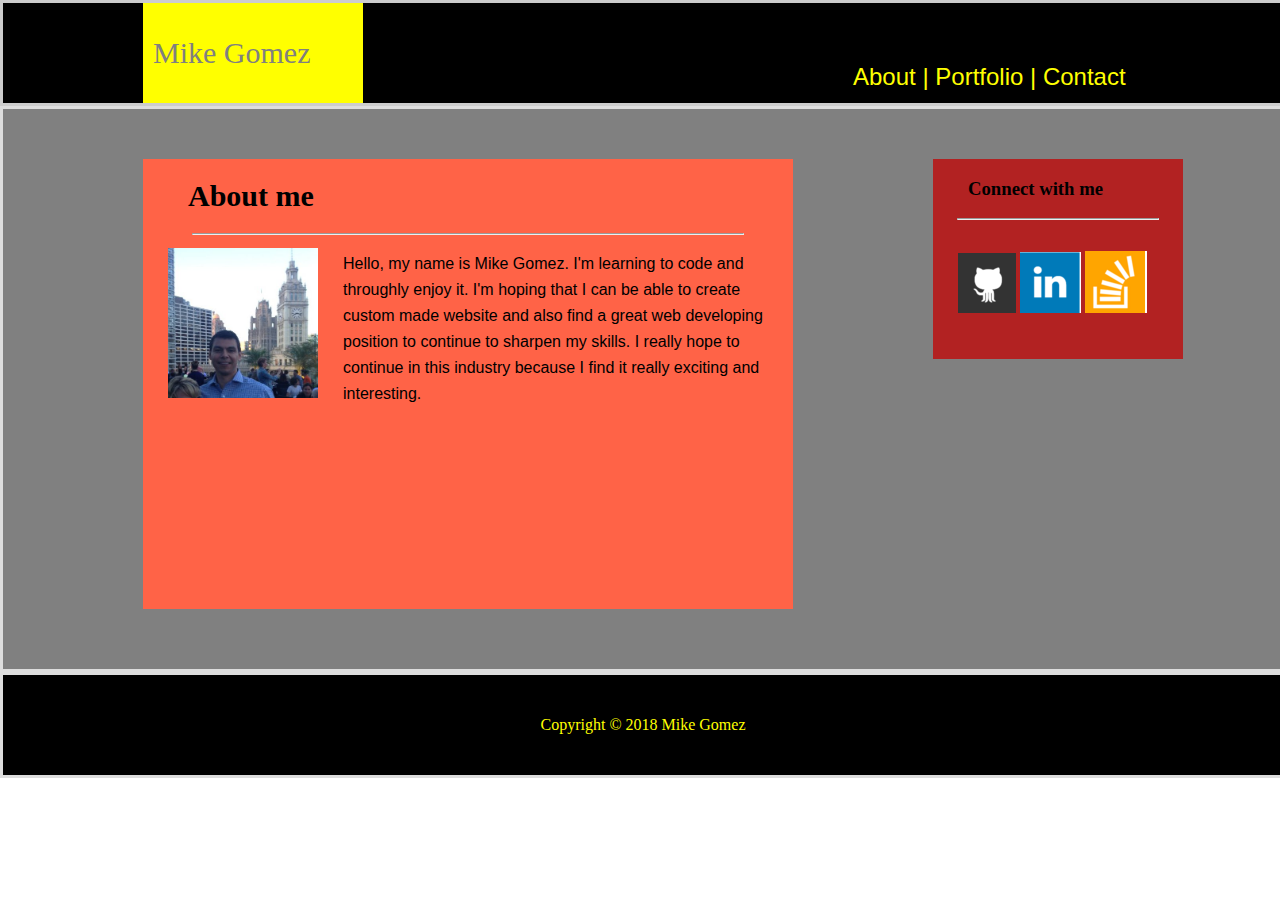
<file: index.html>
<!DOCTYPE html>
<html lang="en">
<head>
    <meta charset="UTF-8">
    <meta name="viewport" content="width=device-width, initial-scale=1.0">
    <meta http-equiv="X-UA-Compatible" content="ie=edge">

    <title>About me</title>
<link rel="stylesheet" href="./assets/css/portfolio1.css">
</head>
<body>
<nav class="container1">
    <div class="name"> Mike Gomez</div>
        <div class="navmenu">
            <a class="alignm" href="./index.html">About   |</a>   
                <a class="alignm" href="./portfolio.html">Portfolio   |</a>  
                     <a class="alignm" href="./contact.html">Contact</a> 
        </div>
</nav>

<section class="backgroundarea">
        <article class="nested1">
            <h1 class="about1">About me</h1><hr width="550px">
                <img id="image1" src="./assets/images/profileimage.jpg">
                    <div><p id="bio">Hello, my name is Mike Gomez. I'm learning to code and throughly enjoy it. I'm hoping that I can be able to create
                        custom made website and also find a great web developing position to continue to sharpen my skills. I really hope to continue
                        in this industry because I find it really exciting and interesting.
                    </p></div>
            
                           
        </article>
   
        <sidebar class="sidebar1">
                <h3 class="header3">Connect with me</h3>
                <hr width="200px">
                <a  target="_blank" href="https://github.com/mikegomez"><img id="sidebarimage" src="./assets/images/github1.png"></a> 
                <a  target="_blank" href="https://www.linkedin.com/in/miguel-mike-gomez-2b64aa14/"> <img src="./assets/images/linkedin1.png"></a>
                <a  target="_blank" href="https://stackoverflow.com/users/8840848/miguel"><img src="./assets/images/stackoverflow.png"></a>
            </sidebar>

</section>
<footer class="footy">

    <p id="footer1">Copyright &copy; 2018 Mike Gomez</p>

</footer>




</body>

</html>
</file>
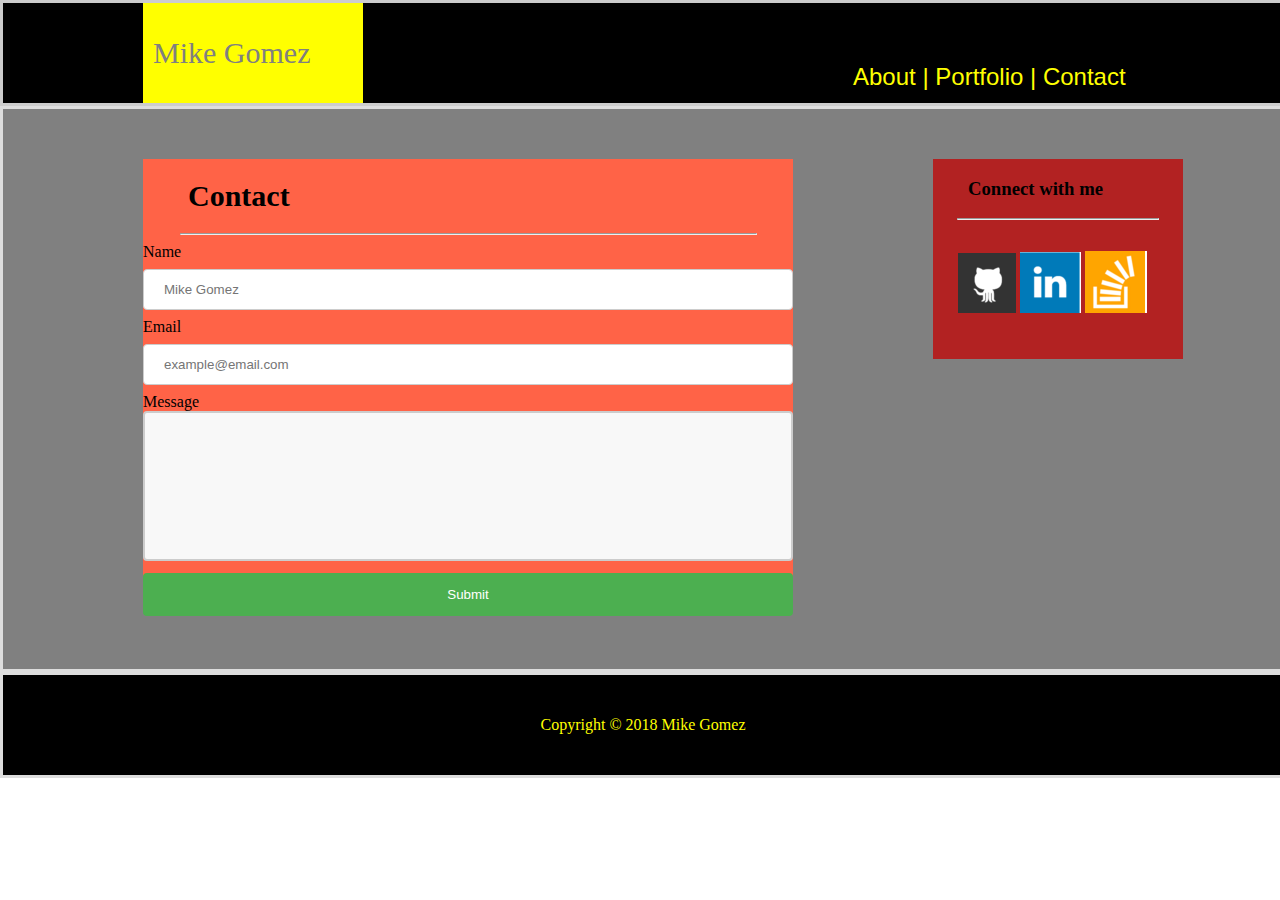
<file: contact.html>
<!DOCTYPE html>

<html>
        <head>
            <title>Contact Page</title>
        <link rel="stylesheet" href="./assets/css/portfolio1.css">
        </head>
        <body>
        <nav class="container1">
            <div class="name">Mike Gomez</div>
                <div class="navmenu">
                    <a href="./index.html">About   |</a>   
                        <a href="./portfolio.html">Portfolio   |</a>  
                             <a href="./contact.html">Contact</a> 
                </div>
        </nav>
        
        <section class="backgroundarea">
                <div class="nested1">
                    <h1 class="about1">Contact</h1>
                    <hr width= "575px">
                    <form class="formy" action="/action_page.php">
                          <label for="fname">Name</label>
                          <input type="text" id="fname" name="firstname" placeholder="Mike Gomez">
                          <label for="lname">Email</label>
                          <input type="text" id="lname" name="lastname" placeholder="example@email.com">
                          <label for="textbox1">Message</label>
                          <textarea></textarea>
                                                 
                          <input type="submit" value="Submit">
                    </form>
                 </div>
           
                <sidebar class="sidebar1">
                        <h3 class="header3">Connect with me</h3>
                        <hr width="200px">
                        <a  target="_blank" href="https://github.com/mikegomez"><img id="sidebarimage" src="./assets/images/github1.png"></a> 
                        <a  target="_blank" href="https://www.linkedin.com/in/miguel-mike-gomez-2b64aa14/"> <img src="./assets/images/linkedin1.png"></a>
                        <a  target="_blank" href="https://stackoverflow.com/users/8840848/miguel"><img src="./assets/images/stackoverflow.png"></a>
                    </sidebar>
        
        </section>
        <footer class="footy">
        
            <p id="footer1">Copyright &copy; 2018 Mike Gomez</p>
        
        </footer>
        
        
        
        
        </body>
        
        </html>
</file>
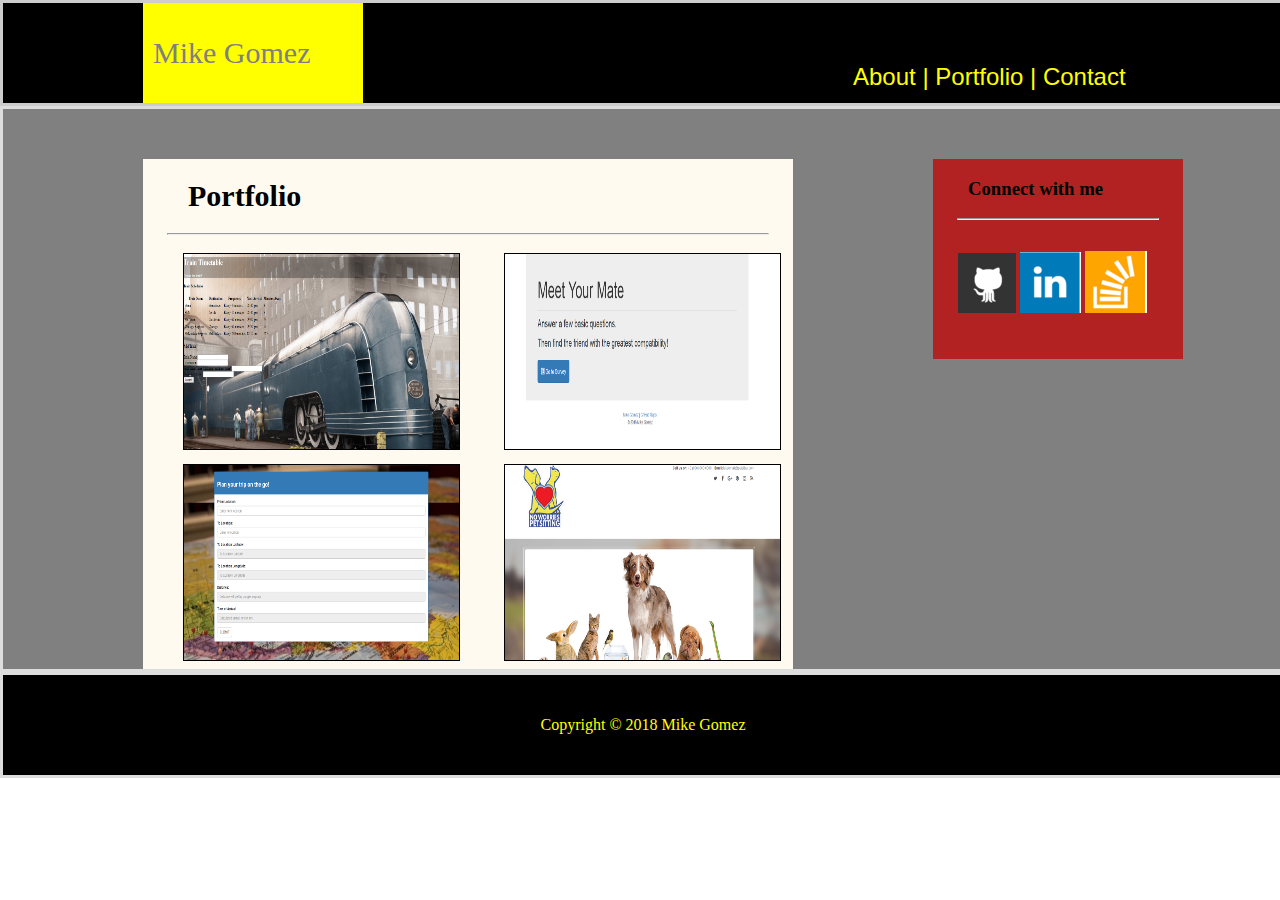
<file: portfolio.html>
<!DOCTYPE html>
<html lang="en">
<head>
    <meta charset="UTF-8">
    <meta name="viewport" content="width=device-width, initial-scale=1.0">
    <meta http-equiv="X-UA-Compatible" content="ie=edge">

            <title>Portfolio</title>
        <link rel="stylesheet" href="./assets/css/portfolio1.css">
        </head>
        <body>
        <nav class="container1">
            <div class="name">Mike Gomez</div>
                <div class="navmenu">
                    <a href="./index.html">About   |</a>   
                        <a href="./portfolio.html">Portfolio   |</a>  
                             <a href="./contact.html">Contact</a> 
                </div>
        </nav>
        
        <section class="backgroundarea">
                <div class="nested2">
                    <h1 class="about1">Portfolio</h1>
                    <hr width= "600px">
                    <div class="imagerow1>"><a href="https://mikegomez.github.io/train_scheduler/"><img class="portfolioimages" src="./assets/images/Train Timetable.png"></a>
                        <a href="https://pure-falls-73933.herokuapp.com/"><img class="portfolioimages" src="./assets/images/FriendFinder.png"></a></div>
                   <div class="imagerow2>"> <a href="https://fakenewz.github.io/tripify/"><img class="portfolioimages" src="./assets/images/Tripify.png"></a>
                    <a href="https://morning-tundra-23483.herokuapp.com/"> <img class="portfolioimages" src="./assets/images/No Worries Pet Sitting.png"></a></div>
               
                 </div>

        <sidebar class="sidebar1">
                        <h3 class="header3">Connect with me</h3>
                        <hr width="200px">
                        <a  target="_blank" href="https://github.com/mikegomez"><img id="sidebarimage" src="./assets/images/github1.png"></a> 
                        <a  target="_blank" href="https://www.linkedin.com/in/miguel-mike-gomez-2b64aa14/"> <img src="./assets/images/linkedin1.png"></a>
                        <a  target="_blank" href="https://stackoverflow.com/users/8840848/miguel"><img src="./assets/images/stackoverflow.png"></a>
        </sidebar>
        
        </section>
        <footer class="footy">
        
            <p id="footer1">Copyright &copy; 2018 Mike Gomez</p>
        
        </footer>
        
        
        
        
        </body>
        
        </html>
</file>
<file: assets/css/portfolio1.css>
.container1 {

    width: 100%;
    height: 100px;
    background-color: black;
    display: flex;
    flex-direction: row;
    border-color: #cccccc;
    border-style: solid;
    margin: 0px;
   

}

.name {
    height: 80px;
    width: 200px;
    color: grey;
    margin-left: 140px;
    padding: 10px;
    background-color: yellow;
    font-size: 30px;
    display: flex;
    align-items: center;
    font-family: 'Georgia', Times, Times New Roman, serif;
    
}

.backgroundarea {

    background-color: gray;
    width: 100%;
    height: 560px;
    position: relative;
    border-style: solid;
    border-color: #dddddd;
 
}

.navmenu {
    margin-left: 430px;
    padding: 60px;
    color: yellow;
    font-size: 24px;
    font-family: 'Arial', 'Helvetica Neue', Helvetica, sans-serif;
  
}

.nested1 {
    position: absolute;
    width: 650px;
    height: 450px;
    background-color: tomato;
    margin-left: 140px;
    margin-top: 50px;

}


.nested2 {
    position: absolute;
    width: 650px;
    height: 510px;
    background-color: floralwhite;
    margin-left: 140px;
    margin-top: 50px;

}
.sidebar1 {
    width: 250px;
    height: 200px;
    background-color: firebrick;
    float: right;
    margin-left: 550px;
    margin-top: 50px;
    margin-right: 100px;
    font-family: 'Georgia', Times, Times New Roman, serif;


}

a {
    color: yellow;
    font-family: 'Arial', 'Helvetica Neue', Helvetica, sans-serif;

}

a:link {
    text-decoration: none;
}

#image1 {

    width: 150px;
    height: 150px;
    float: left;
    margin-left: 25px;
    margin-top: 5px;
}

#bio {
    margin-left: 200px;
    line-height: 26px;
    font-family: 'Arial', 'Helvetica Neue', Helvetica, sans-serif;

}

.footy {

    width: 100%;
    height: 100px;
    border-style: solid;
    border-color: #dddddd;
    background-color: black;
    color: yellow; 
    display: flex;
    align-items: center;
    justify-content: center;
    margin-top: 0;
}

.about1 {

margin-left: 45px;
font-size: 30px;
font-family: 'Georgia', Times, Times New Roman, serif;

}

.header3 {

    font-family: 'Georgia', Times, Times New Roman, serif;
    display: flex;
    align-items: center;
margin-left: 35px;

}

#sidebarimage {

    margin-left: 25px;
    margin-top: 25px;
}

textarea {
    width: 100%;
    height: 150px;
    padding: 12px 20px;
    box-sizing: border-box;
    border: 2px solid #ccc;
    border-radius: 4px;
    background-color: #f8f8f8;
    font-size: 16px;
    resize: none;
}

input[type=text], select {
    width: 100%;
    padding: 12px 20px;
    margin: 8px 0;
    display: inline-block;
    border: 1px solid #ccc;
    border-radius: 4px;
    box-sizing: border-box;
}

input[type=submit] {
    width: 100%;
    background-color: #4CAF50;
    color: white;
    padding: 14px 20px;
    margin: 8px 0;
    border: none;
    border-radius: 4px;
    cursor: pointer;
    
}

input[type=submit]:hover {
    background-color: #45a049;
}

.portfolioimages {
    height: 195px;
    width: 275px;
    margin-left: 40px;
    margin-top: 10px;
    border-style: solid;
    border-width: 1px;
    border-color: black;

}

.imagerow1 {

    width: 100%;
    height: 200px;
    margin-left: 55px;

}

.imagerow2 {
    width: 100%;
    height: 200px;
    margin-left: 25px;

}

body {
    margin: 0px;
}
@media screen and (max-width: 980px) {
    .container1 {
        background-color: rgb(167, 3, 126);
        width: 100%;
        position: static;
}

    .backgroundarea {
        width: 100%;

    }

    .navmenu {
        width: 100%;   
        padding: 10px;
    
        
    }
    .nested1 {
        width:40%;
        height: auto;
        
    }
    hr {
        width: 75%;
    }

    .footy {
        width: 100%;
    }
    
    .nested2 {
        position: absolute;
        background-color: floralwhite;
        width: 40%;
        height: 90%;
        margin-left: 135px;
       
    }

    
}


@media screen and (max-width: 768px) {
    .container1 {
        width: 100%;
    
}

.backgroundarea {
    width: 100%;
    
   
}

.nested1 {
    width:95%;
    height: 50%;
    margin-left: 20px; 
    margin-top: 25px;
    position: relative; 


}

.nested2 {
    
    background-color: floralwhite;
    width: 90%;
    height: 70%;
    margin-top: 25px;
    margin-bottom: 5px;
    margin-left: 55px;
    position: relative;
   
}
hr {
    width: 90%;
}

.footy {
    width: 100%;
    margin-top: 1px;
}

.sidebar1 {
   margin-top: 55px;
  position: relative;
  width: 75%;
  height: 30%;
  margin-right: 80px;
  margin-bottom: 0px;

  
  

}

body {
    margin: 0 auto;
}
.navmenu {
    position: absolute;

}

.name {
    width: 180px;
    margin-left: 40px;
}

textarea {
    height: 40px;
}

h1 {    
    margin: 0px;
    padding:5px;
}

}


@media screen and (max-width: 640px) {
    .container1 {
        width: 100%;
        position: static;
        margin: 0px;
    
}

.backgroundarea {
    width: 100%;
   
}

.nested1 {
    width:80%;
    height: 60%;
    margin-left: 50px; 
    position: relative;
    margin-top: 10px; 
}
hr {
    width: 75%;
}

.footy {
    width: 100%;
    margin-top: 1px;
}

.sidebar1 {
   margin-top: 25px;
   float: left;
    margin-left: 50px;
    width: 80%;
    margin-bottom: 1px;
    height: 30%;

}


.name {
    width: 100%;
    height: 20px;
    float: left;
    margin: 0 auto;
   
}

textarea {
    height: 60px;
}

body {
    margin: 0 auto;
}

.navmenu {
   position: fixed;
    margin-top: 50px;
   margin-left: 50px;
    
    }

.alignm {
  padding: 35px;
  margin-right: 20px;
}

form {
    height: 30%;
}
.nested2 {
    
    background-color: floralwhite;
    width: 60%;
    height: 100%;
    margin-top: 25px;
    margin-bottom: 5px;
    margin-left: 125px;
    position: relative;
   
}
}
</file>
